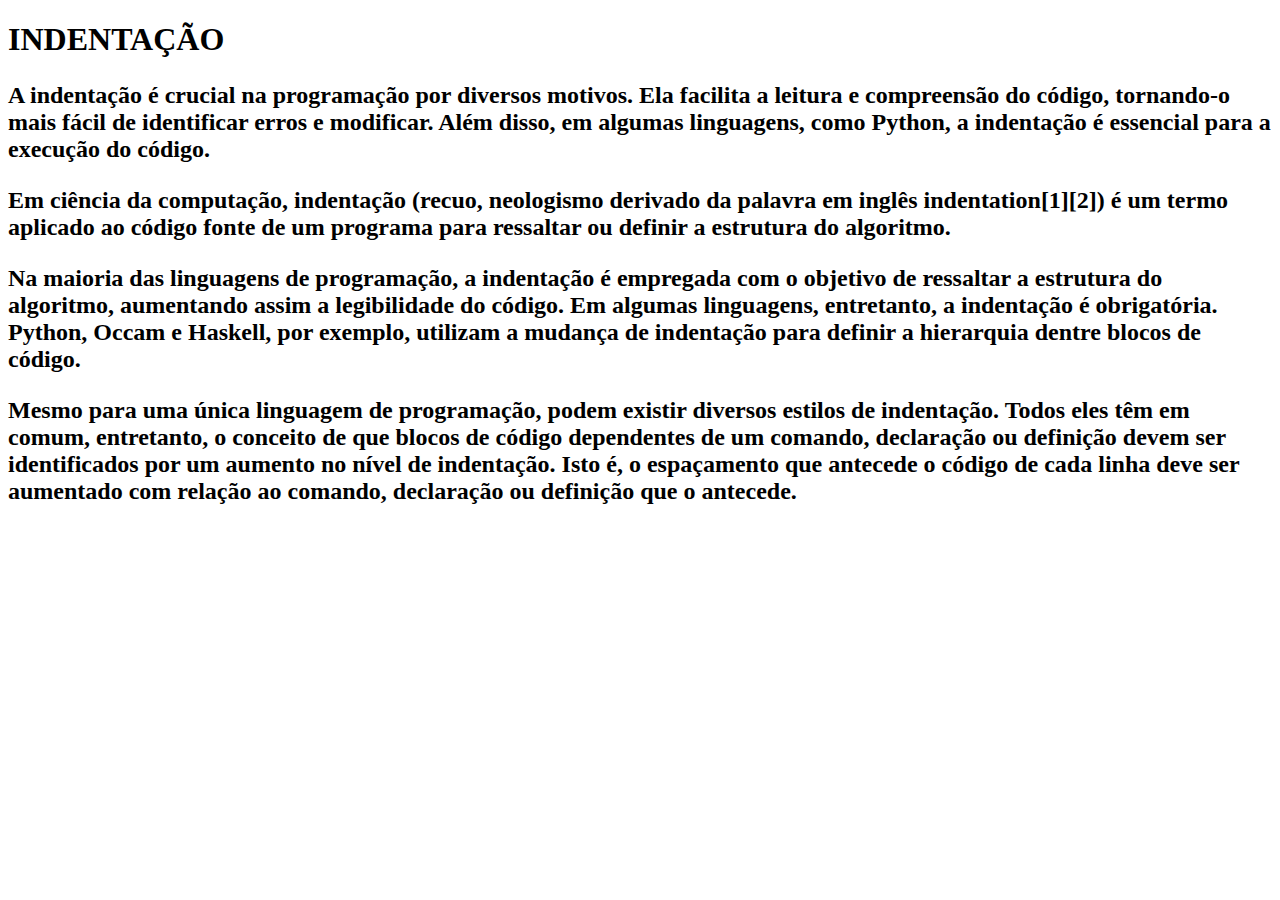
<file: bemvindo.html>
<!DOCTYPE html>
<html lang="en">
<head>
    <meta charset="UTF-8">
    <meta name="viewport" content="width=device-width, initial-scale=1.0">
    <title>Document</title>
</head>
<body>
    <h1>INDENTAÇÃO</h1>
    <h2><p>A indentação é crucial na programação por diversos motivos. Ela facilita a leitura e compreensão do código, tornando-o mais fácil de identificar erros e modificar. Além disso, em algumas linguagens, como Python, a indentação é essencial para a execução do código.</p>
         <p>Em ciência da computação, indentação (recuo, neologismo derivado da palavra em inglês indentation[1][2]) é um termo aplicado ao código fonte de um programa para ressaltar ou definir a estrutura do algoritmo.</p>

        <p>Na maioria das linguagens de programação, a indentação é empregada com o objetivo de ressaltar a estrutura do algoritmo, aumentando assim a legibilidade do código. Em algumas linguagens, entretanto, a indentação é obrigatória. Python, Occam e Haskell, por exemplo, utilizam a mudança de indentação para definir a hierarquia dentre blocos de código.</p>
        
        <P>Mesmo para uma única linguagem de programação, podem existir diversos estilos de indentação. Todos eles têm em comum, entretanto, o conceito de que blocos de código dependentes de um comando, declaração ou definição devem ser identificados por um aumento no nível de indentação. Isto é, o espaçamento que antecede o código de cada linha deve ser aumentado com relação ao comando, declaração ou definição que o antecede.</P> </h2>
    
</body>
</html>
</file>
